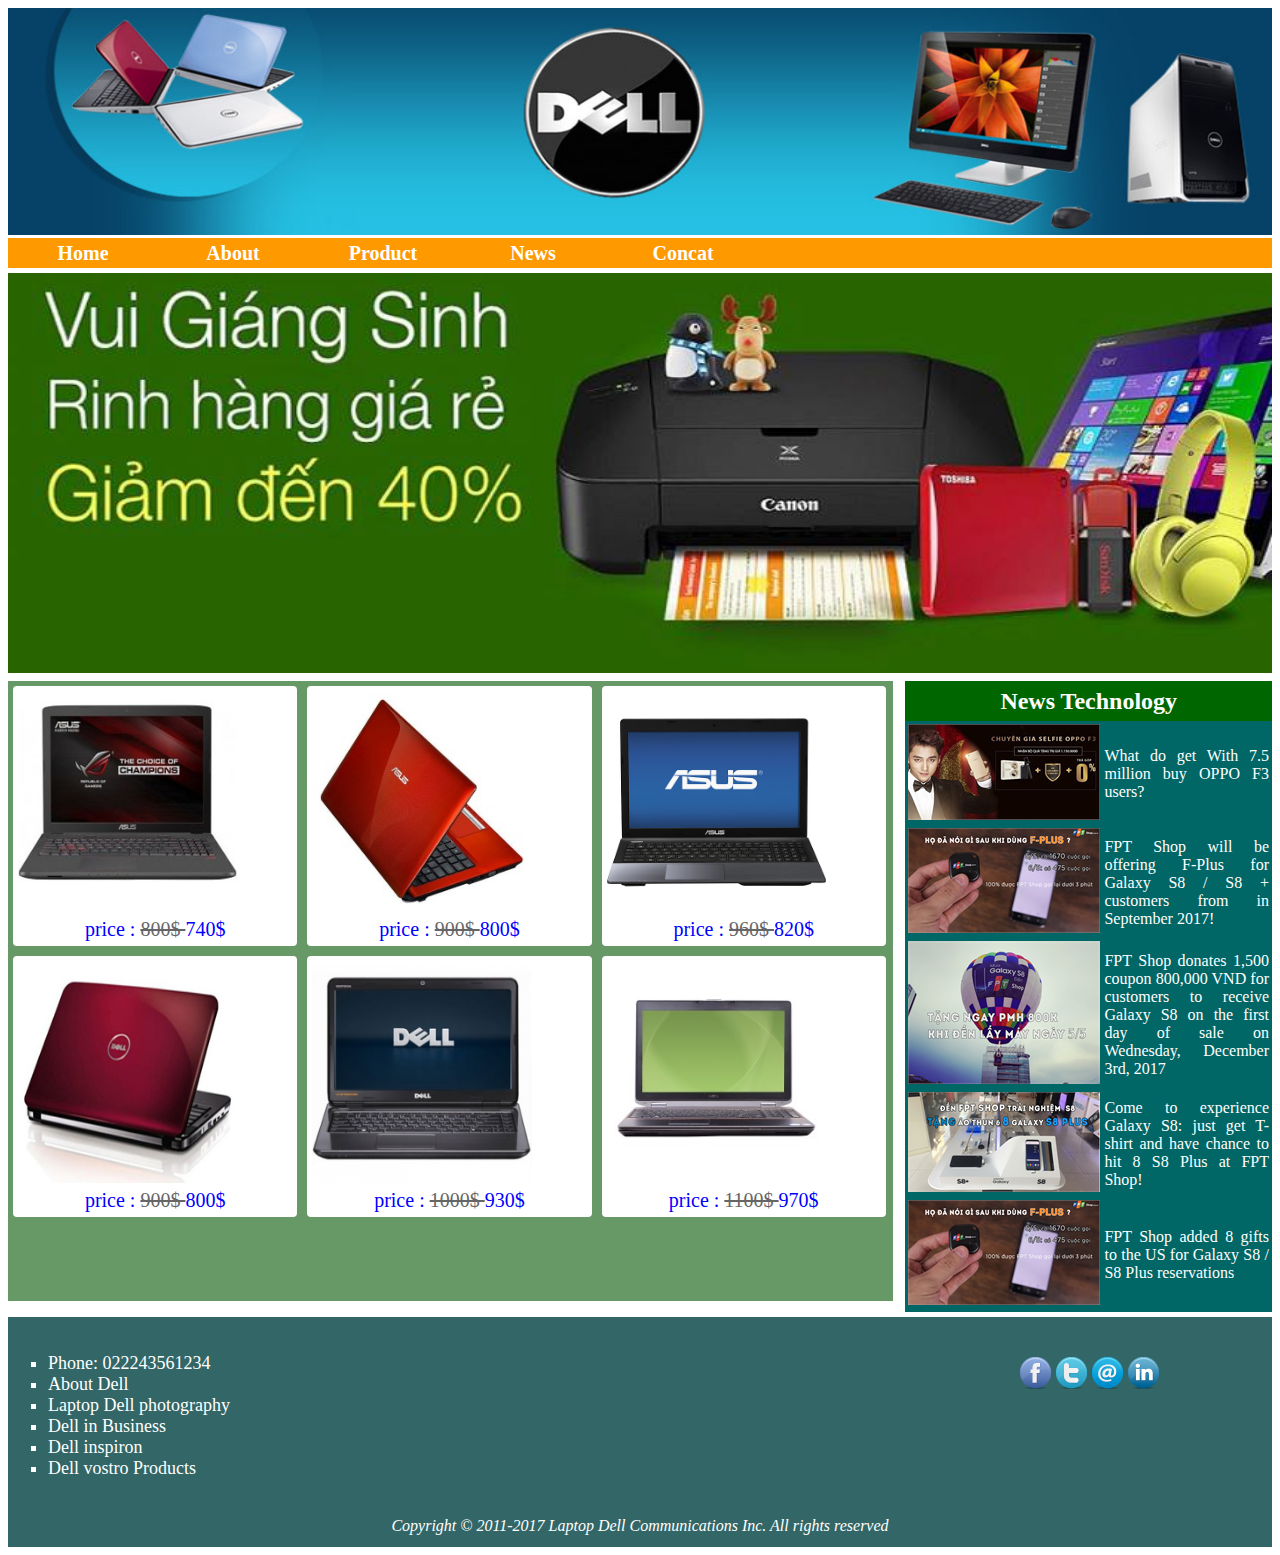
<file: index.html>
<!doctype html>
<html><!-- InstanceBegin template="/Templates/Layout.dwt" codeOutsideHTMLIsLocked="false" -->
<head>
<meta charset="utf-8">
<!-- InstanceBeginEditable name="doctitle" -->
<title>Layout</title>
<!-- InstanceEndEditable -->
<link rel="stylesheet" type="text/css" href="CSS/layout.css">
<link rel="stylesheet" type="text/css" href="CSS/News.css">
<link rel="stylesheet" type="text/css" href="CSS/Concat.css">
<script src="JS/Concat.js"></script>
<script src="JS/Slide.js"></script>
<!-- InstanceBeginEditable name="head" -->
<!-- InstanceEndEditable -->
</head>

<body>
<div class="container">
    <header><img src="Images/banner.jpg"></header>
    <nav>
         <a href="#"> Home </a>
         <a href="#"> About </a>
         <a href="#"> Product </a>
         <a href="News.html"> News </a>
         <a href="Concat.html"> Concat </a>
    </nav>
    <div id="anh">
         <img id="hinhslide" src="Images/slider/1.jpg">
         <div id="previous"><img src="Images/slider/prev.png" onClick="back()"></div>
         <div id="next"><img src="Images/slider/next.png" onClick="next()"></div>
    </div>
<article>
	<!-- InstanceBeginEditable name="nd" -->
    <div class="sp">
       <img src="Images/Asus.jpg" width="250" height="250">
       <p>price : <del> 800$ </del> 740$ </p>
    
    </div>
    <div class="sp">
       <img src="Images/Asus_4.jpg" width="250" height="250">
       <p>price : <del> 900$ </del> 800$ </p>
    
    </div>
    <div class="sp">
       <img src="Images/Asus_3.png" width="250" height="250">
       <p>price : <del> 960$ </del> 820$ </p>
    
    </div>
    <div class="sp">
       <img src="Images/Dell.jpg" width="250" height="250">
       <p>price : <del> 900$ </del> 800$ </p>
    
    </div>
    <div class="sp">
       <img src="Images/Dell_4.jpg" width="250" height="250">
       <p>price : <del> 1000$ </del> 930$ </p>
    
    </div>
    <div class="sp">
       <img src="Images/Dell_1.jpg" width="250" height="250">
       <p>price : <del> 1100$ </del> 970$ </p>
    
    </div>
	<!-- InstanceEndEditable -->
    </article>
    <aside>
        <h2>News Technology</h2>
        <table>
           <tr>
               <td><img src="Images/oppo%20f3.png"></td>
               <td>What do get With 7.5 million buy OPPO F3 users?</td>
           </tr>
           <tr>
               <td><img src="Images/samsung%20s8.png"></td>
               <td>FPT Shop will be offering F-Plus for Galaxy S8 / S8 + customers from in September 2017!</td>
           </tr>
           <tr>
               <td><img src="Images/pmh.png"></td>
               <td>FPT Shop donates 1,500 coupon 800,000 VND for customers to receive Galaxy S8 on the first day of sale on Wednesday, December 3rd, 2017</td>
           </tr>
           <tr>
               <td><img src="Images/aothung.png"></td>
               <td>Come to experience Galaxy S8: just get T-shirt and have chance to hit 8 S8 Plus at FPT Shop!</td>
           </tr>
           <tr>
               <td><img src="Images/samsung%20s8.png"></td>
               <td>FPT Shop added 8 gifts to the US for Galaxy S8 / S8 Plus reservations</td>
           </tr>
        </table>
    </aside>
    <footer>
        <div class="footer_left">
            <ul>
                 <li> Phone: 022243561234</li>
                 <li> About Dell </li>
                 <li> Laptop Dell photography </li>
                 <li> Dell in Business </li>
                 <li> Dell inspiron </li>
                 <li> Dell vostro Products </li>
            </ul>
        </div>
        
        <div class="footer_right">
            <img src="Images/facebook_32.png" width="32" height="32">
            <img src="Images/twitter_32.png" width="32" height="32">
            <img src="Images/email_32.png" width="32" height="32">
            <img src="Images/linkedin_32.png" width="32" height="32">
        </div>
        
        <p> Copyright &copy; 2011-2017 Laptop Dell Communications Inc. All rights reserved</p>
    </footer>     
</div>
</body>
<!-- InstanceEnd --></html>
</file>
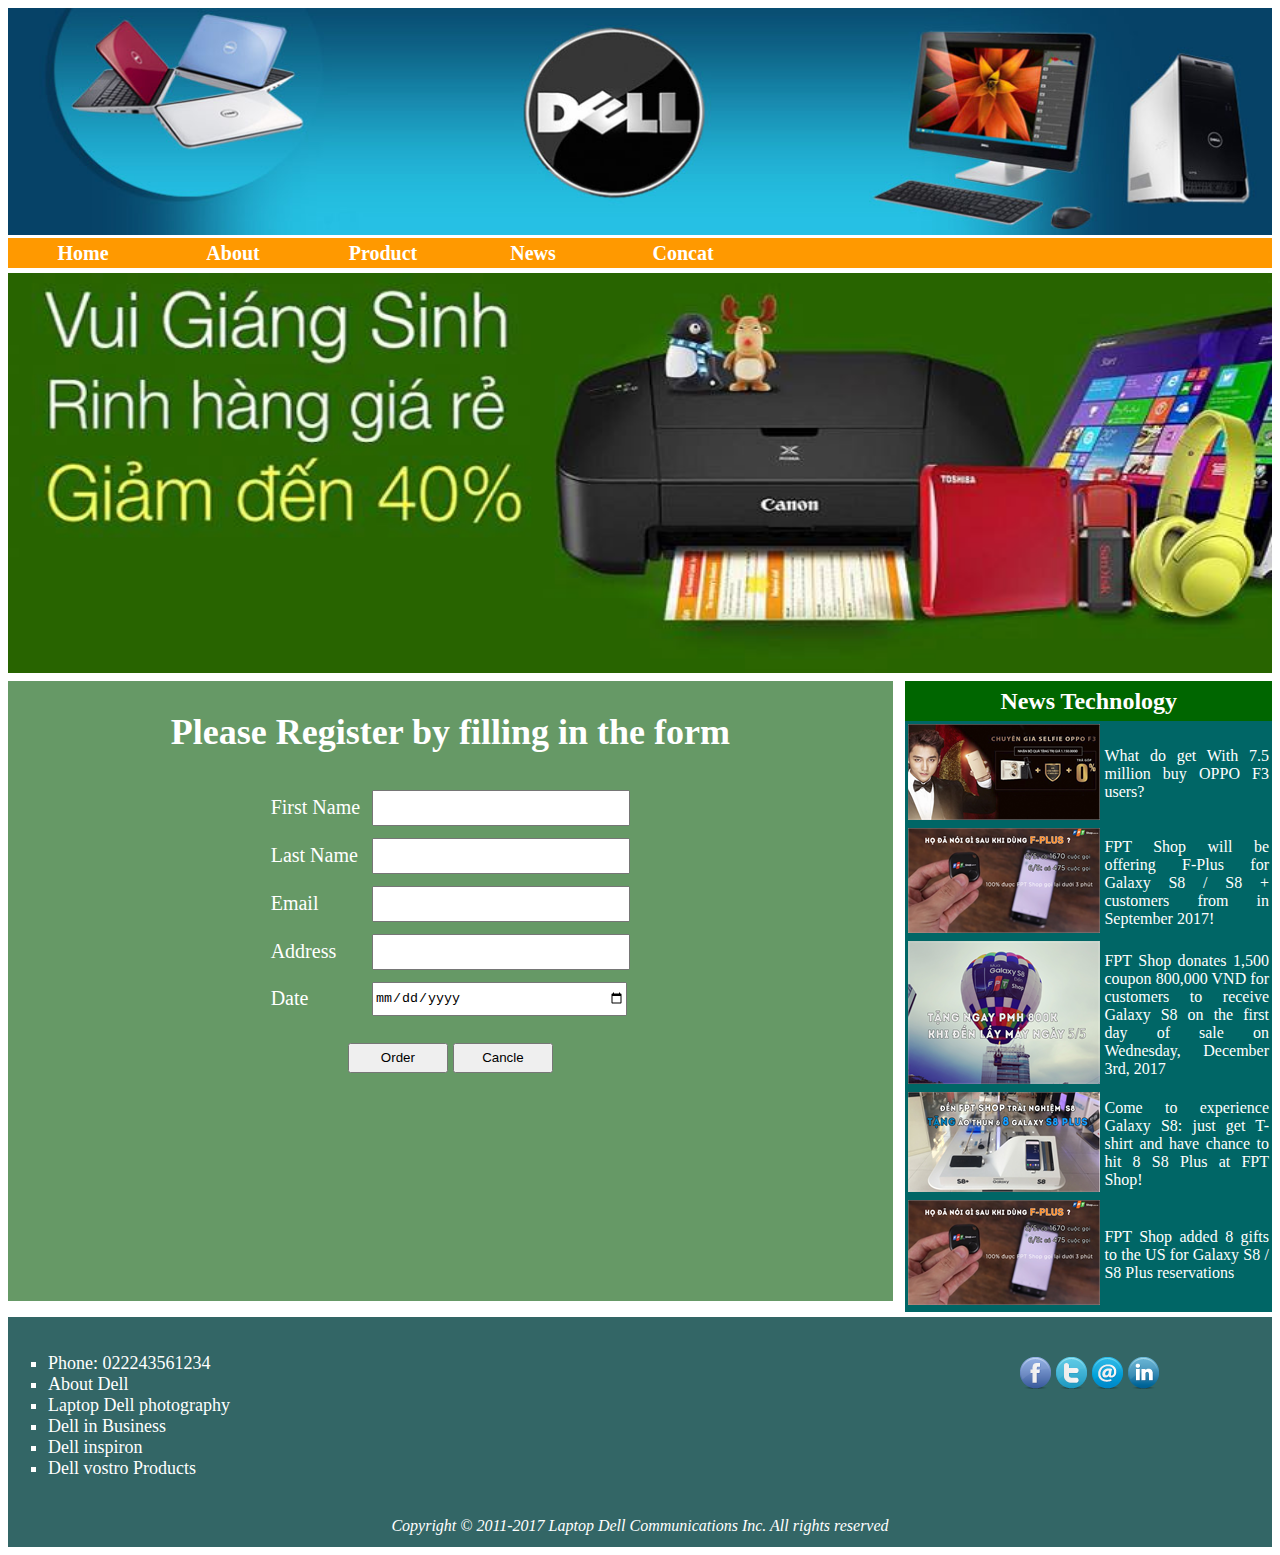
<file: Concat.html>
<!doctype html>
<html><!-- InstanceBegin template="/Templates/Layout.dwt" codeOutsideHTMLIsLocked="false" -->
<head>
<meta charset="utf-8">
<!-- InstanceBeginEditable name="doctitle" -->
<title>Layout</title>
<!-- InstanceEndEditable -->
<link rel="stylesheet" type="text/css" href="CSS/layout.css">
<link rel="stylesheet" type="text/css" href="CSS/News.css">
<link rel="stylesheet" type="text/css" href="CSS/Concat.css">
<script src="JS/Concat.js"></script>
<script src="JS/Slide.js"></script>
<!-- InstanceBeginEditable name="head" -->
<!-- InstanceEndEditable -->
</head>

<body>
<div class="container">
    <header><img src="Images/banner.jpg"></header>
    <nav>
         <a href="#"> Home </a>
         <a href="#"> About </a>
         <a href="#"> Product </a>
         <a href="News.html"> News </a>
         <a href="Concat.html"> Concat </a>
    </nav>
    <div id="anh">
         <img id="hinhslide" src="Images/slider/1.jpg">
         <div id="previous"><img src="Images/slider/prev.png" onClick="back()"></div>
         <div id="next"><img src="Images/slider/next.png" onClick="next()"></div>
    </div>
<article>
	<!-- InstanceBeginEditable name="nd" -->
    <h2> Please Register by filling in the form </h2>
        <center>
        <form action="#" method="post" name="register">
           <table>
              <tr>
                  <td>First Name</td>
                  <td><input id="firstname" type="text" name="firstname"></td>
              </tr>
              <tr>
                  <td>Last Name</td>
                  <td><input id="lastname" type="text" name="lastename"></td>
              </tr>
              <tr>
                  <td>Email</td>
                  <td><input id="email" type="email" name="txtemail"></td>
              </tr>
              <tr>                                         
                  <td>Address</td>
                  <td><input id="address" type="text" name="Address"></td>
              </tr>
              <tr>
                  <td>Date</td>
                  <td><input type="Date" name="date"></td>
              </tr>
              <tr>
                  <td colspan="2" style="text-align:center; padding-top:20px;">
                  <input type="submit" value="Order" class="btn" onClick="return KiemTraThongTin()">
                  <input type="reset" value="Cancle" class="btn">
                  </td>
              </tr>
           </table>
        </form>
        </center>
	<!-- InstanceEndEditable -->
    </article>
    <aside>
        <h2>News Technology</h2>
        <table>
           <tr>
               <td><img src="Images/oppo%20f3.png"></td>
               <td>What do get With 7.5 million buy OPPO F3 users?</td>
           </tr>
           <tr>
               <td><img src="Images/samsung%20s8.png"></td>
               <td>FPT Shop will be offering F-Plus for Galaxy S8 / S8 + customers from in September 2017!</td>
           </tr>
           <tr>
               <td><img src="Images/pmh.png"></td>
               <td>FPT Shop donates 1,500 coupon 800,000 VND for customers to receive Galaxy S8 on the first day of sale on Wednesday, December 3rd, 2017</td>
           </tr>
           <tr>
               <td><img src="Images/aothung.png"></td>
               <td>Come to experience Galaxy S8: just get T-shirt and have chance to hit 8 S8 Plus at FPT Shop!</td>
           </tr>
           <tr>
               <td><img src="Images/samsung%20s8.png"></td>
               <td>FPT Shop added 8 gifts to the US for Galaxy S8 / S8 Plus reservations</td>
           </tr>
        </table>
    </aside>
    <footer>
        <div class="footer_left">
            <ul>
                 <li> Phone: 022243561234</li>
                 <li> About Dell </li>
                 <li> Laptop Dell photography </li>
                 <li> Dell in Business </li>
                 <li> Dell inspiron </li>
                 <li> Dell vostro Products </li>
            </ul>
        </div>
        
        <div class="footer_right">
            <img src="Images/facebook_32.png" width="32" height="32">
            <img src="Images/twitter_32.png" width="32" height="32">
            <img src="Images/email_32.png" width="32" height="32">
            <img src="Images/linkedin_32.png" width="32" height="32">
        </div>
        
        <p> Copyright &copy; 2011-2017 Laptop Dell Communications Inc. All rights reserved</p>
    </footer>     
</div>
</body>
<!-- InstanceEnd --></html>
</file>
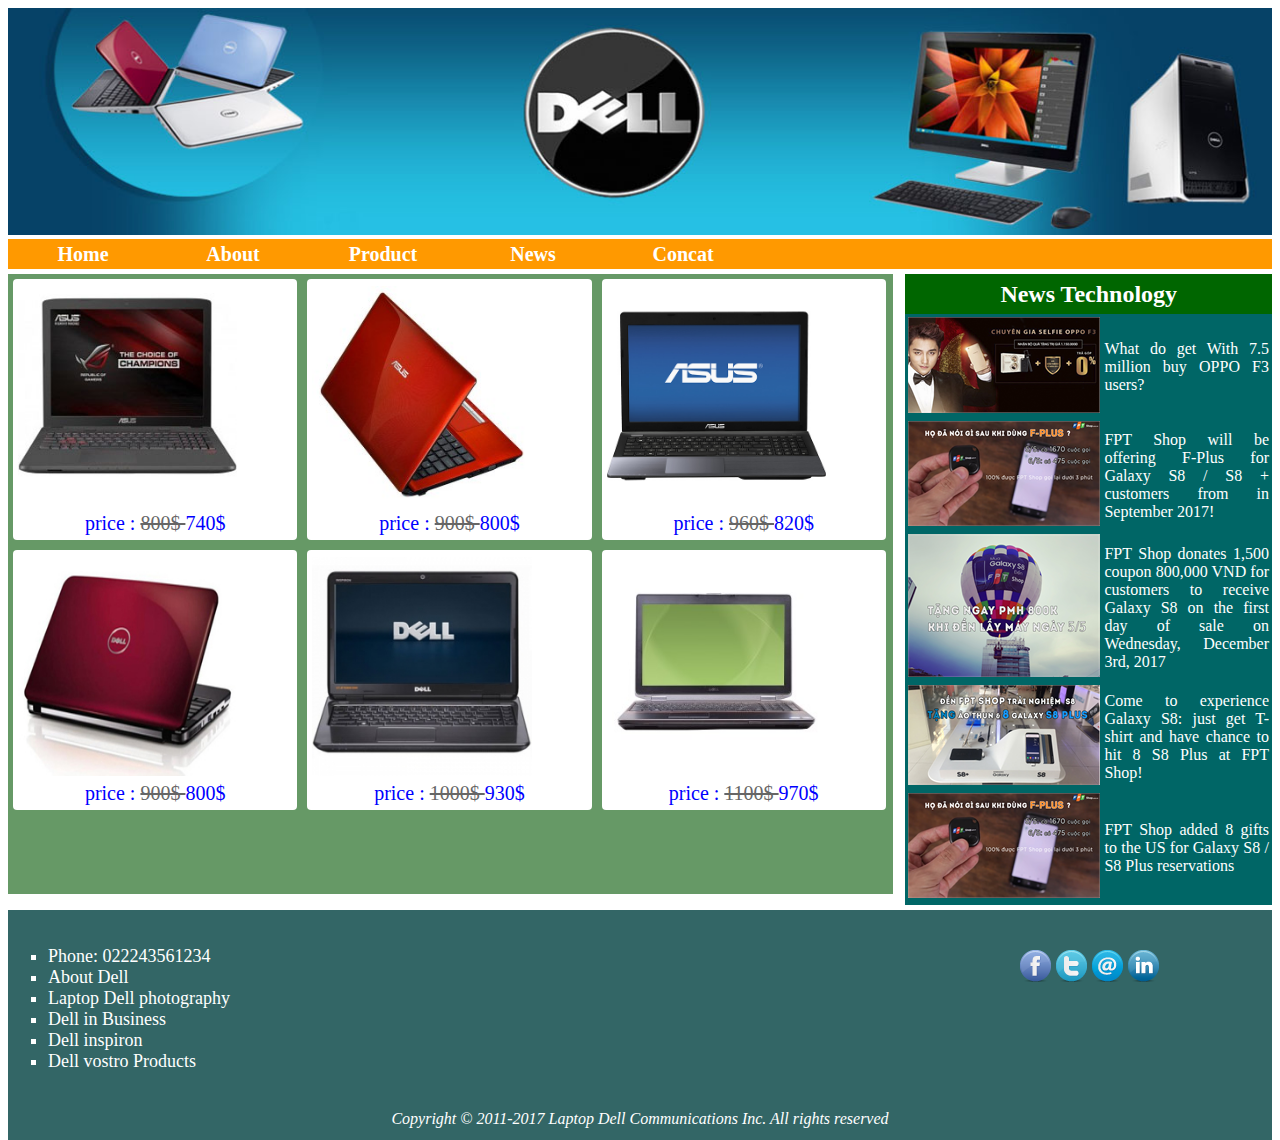
<file: Layout.html>
<!doctype html>
<html>
<head>
<meta charset="utf-8">
<title>Layout</title>
<link rel="stylesheet" type="text/css" href="CSS/layout.css">
</head>

<body>
<div class="container">
    <header><img src="Images/banner.jpg"</header>
    <nav>
         <a href="#"> Home </a>
         <a href="#"> About </a>
         <a href="#"> Product </a>
         <a href="News.html"> News </a>
         <a href="Concat.html"> Concat </a>
    </nav>
    <article>
    <div class="sp">
       <img src="Images/Asus.jpg" width="250" height="250">
       <p>price : <del> 800$ </del> 740$ </p>
    
    </div>
    <div class="sp">
       <img src="Images/Asus_4.jpg" width="250" height="250">
       <p>price : <del> 900$ </del> 800$ </p>
    
    </div>
    <div class="sp">
       <img src="Images/Asus_3.png" width="250" height="250">
       <p>price : <del> 960$ </del> 820$ </p>
    
    </div>
    <div class="sp">
       <img src="Images/Dell.jpg" width="250" height="250">
       <p>price : <del> 900$ </del> 800$ </p>
    
    </div>
    <div class="sp">
       <img src="Images/Dell_4.jpg" width="250" height="250">
       <p>price : <del> 1000$ </del> 930$ </p>
    
    </div>
    <div class="sp">
       <img src="Images/Dell_1.jpg" width="250" height="250">
       <p>price : <del> 1100$ </del> 970$ </p>
    
    </div>
    
    </article>
    <aside>
        <h2>News Technology</h2>
        <table>
           <tr>
               <td><img src="Images/oppo f3.png"></td>
               <td>What do get With 7.5 million buy OPPO F3 users?</td>
           </tr>
           <tr>
               <td><img src="Images/samsung s8.png"></td>
               <td>FPT Shop will be offering F-Plus for Galaxy S8 / S8 + customers from in September 2017!</td>
           </tr>
           <tr>
               <td><img src="Images/pmh.png"></td>
               <td>FPT Shop donates 1,500 coupon 800,000 VND for customers to receive Galaxy S8 on the first day of sale on Wednesday, December 3rd, 2017</td>
           </tr>
           <tr>
               <td><img src="Images/aothung.png"></td>
               <td>Come to experience Galaxy S8: just get T-shirt and have chance to hit 8 S8 Plus at FPT Shop!</td>
           </tr>
           <tr>
               <td><img src="Images/samsung s8.png"></td>
               <td>FPT Shop added 8 gifts to the US for Galaxy S8 / S8 Plus reservations</td>
           </tr>
        </table>
    </aside>
    <footer>
        <div class="footer_left">
            <ul>
                 <li> Phone: 022243561234</li>
                 <li> About Dell </li>
                 <li> Laptop Dell photography </li>
                 <li> Dell in Business </li>
                 <li> Dell inspiron </li>
                 <li> Dell vostro Products </li>
            </ul>
        </div>
        
        <div class="footer_right">
            <img src="Images/facebook_32.png" width="32" height="32">
            <img src="Images/twitter_32.png" width="32" height="32">
            <img src="Images/email_32.png" width="32" height="32">
            <img src="Images/linkedin_32.png" width="32" height="32">
        </div>
        
        <p> Copyright &copy; 2011-2017 Laptop Dell Communications Inc. All rights reserved</p>
    </footer>     
</div>
</body>
</html>
</file>
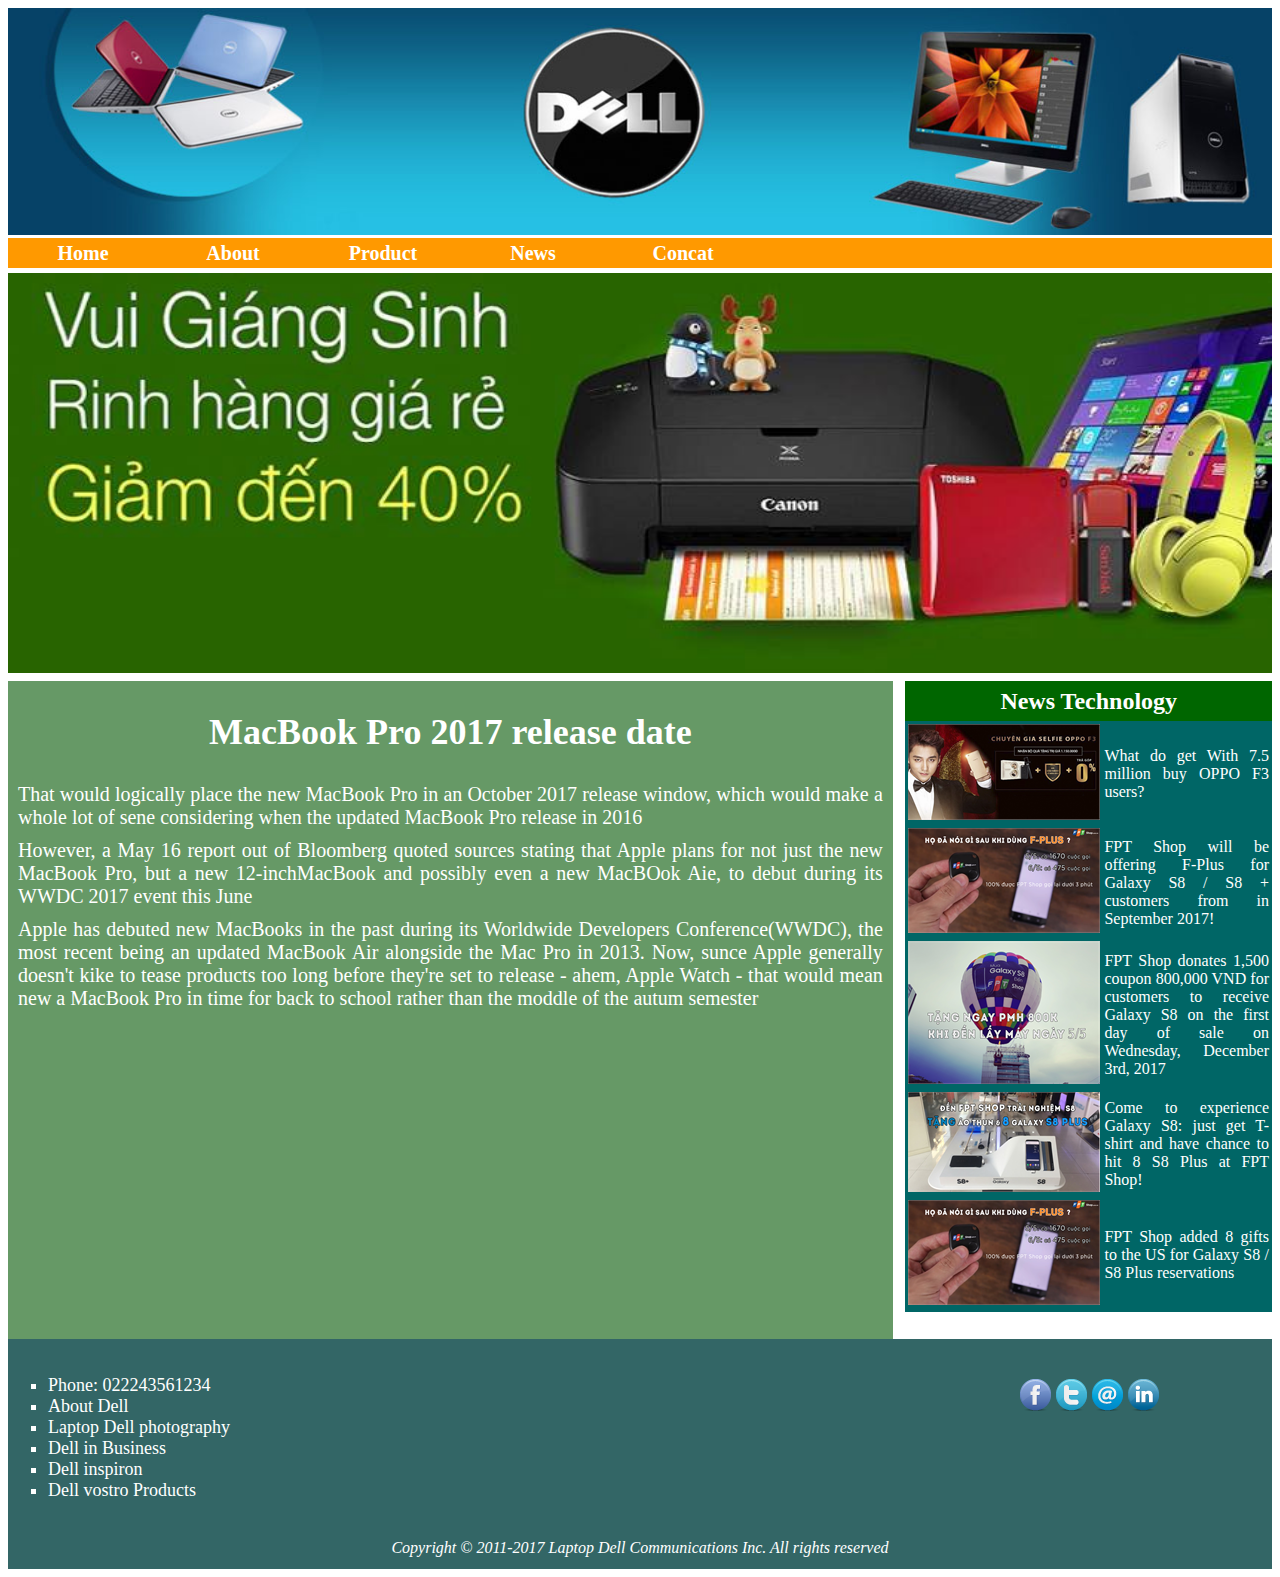
<file: News.html>
<!doctype html>
<html><!-- InstanceBegin template="/Templates/Layout.dwt" codeOutsideHTMLIsLocked="false" -->
<head>
<meta charset="utf-8">
<!-- InstanceBeginEditable name="doctitle" -->
<title>Layout</title>
<!-- InstanceEndEditable -->
<link rel="stylesheet" type="text/css" href="CSS/layout.css">
<link rel="stylesheet" type="text/css" href="CSS/News.css">
<link rel="stylesheet" type="text/css" href="CSS/Concat.css">
<script src="JS/Concat.js"></script>
<script src="JS/Slide.js"></script>
<!-- InstanceBeginEditable name="head" -->
<!-- InstanceEndEditable -->
</head>

<body>
<div class="container">
    <header><img src="Images/banner.jpg"></header>
    <nav>
         <a href="#"> Home </a>
         <a href="#"> About </a>
         <a href="#"> Product </a>
         <a href="News.html"> News </a>
         <a href="Concat.html"> Concat </a>
    </nav>
    <div id="anh">
         <img id="hinhslide" src="Images/slider/1.jpg">
         <div id="previous"><img src="Images/slider/prev.png" onClick="back()"></div>
         <div id="next"><img src="Images/slider/next.png" onClick="next()"></div>
    </div>
<article>
	<!-- InstanceBeginEditable name="nd" -->
      <h2> MacBook Pro 2017 release date </h2>   
      
      <p>That would logically place the new MacBook Pro in an October 2017 release window, which would make a whole lot of sene considering when the updated MacBook Pro release in 2016</p>
      <p>However, a May 16 report out of Bloomberg quoted sources stating that Apple plans for not just the new MacBook Pro, but a new 12-inchMacBook and possibly even a new MacBOok Aie, to debut during its WWDC 2017 event this June</p>
      
      <p>Apple has debuted new MacBooks in the past during its Worldwide Developers Conference(WWDC), the most recent being an updated MacBook Air alongside the Mac Pro in 2013. Now, sunce Apple generally doesn't kike to tease products too long before they're set to release - ahem, Apple Watch - that would mean new a MacBook Pro in time for back to school rather than the moddle of the autum semester</p>
      
      <center>
      <iframe width="560" height="315" src="https://www.youtube.com/embed/9tobL8U7dQo" frameborder="0" allowfullscreen></iframe>
      </center>
	<!-- InstanceEndEditable -->
    </article>
    <aside>
        <h2>News Technology</h2>
        <table>
           <tr>
               <td><img src="Images/oppo%20f3.png"></td>
               <td>What do get With 7.5 million buy OPPO F3 users?</td>
           </tr>
           <tr>
               <td><img src="Images/samsung%20s8.png"></td>
               <td>FPT Shop will be offering F-Plus for Galaxy S8 / S8 + customers from in September 2017!</td>
           </tr>
           <tr>
               <td><img src="Images/pmh.png"></td>
               <td>FPT Shop donates 1,500 coupon 800,000 VND for customers to receive Galaxy S8 on the first day of sale on Wednesday, December 3rd, 2017</td>
           </tr>
           <tr>
               <td><img src="Images/aothung.png"></td>
               <td>Come to experience Galaxy S8: just get T-shirt and have chance to hit 8 S8 Plus at FPT Shop!</td>
           </tr>
           <tr>
               <td><img src="Images/samsung%20s8.png"></td>
               <td>FPT Shop added 8 gifts to the US for Galaxy S8 / S8 Plus reservations</td>
           </tr>
        </table>
    </aside>
    <footer>
        <div class="footer_left">
            <ul>
                 <li> Phone: 022243561234</li>
                 <li> About Dell </li>
                 <li> Laptop Dell photography </li>
                 <li> Dell in Business </li>
                 <li> Dell inspiron </li>
                 <li> Dell vostro Products </li>
            </ul>
        </div>
        
        <div class="footer_right">
            <img src="Images/facebook_32.png" width="32" height="32">
            <img src="Images/twitter_32.png" width="32" height="32">
            <img src="Images/email_32.png" width="32" height="32">
            <img src="Images/linkedin_32.png" width="32" height="32">
        </div>
        
        <p> Copyright &copy; 2011-2017 Laptop Dell Communications Inc. All rights reserved</p>
    </footer>     
</div>
</body>
<!-- InstanceEnd --></html>
</file>
<file: CSS/layout.css>
@charset "utf-8";
/* CSS Document */
.container{
	max-width:1280px;
	height:auto;
	margin:0 auto;
}
header{
	width:100%;
	max-height:230px;
	min-height:100px;
}
header>img{
	width:100%;
	height:100%;
}
nav{
	width:100%;
	height:30px;
	background-color:#F90;
	margin-bottom:5px;
}
nav a{
	color:#FFF;
	font-weight:bold;
	font-size:20px;
	text-decoration:none;
	width:150px;
	height:30px;
	text-align:center;
	float:left;
	line-height:30px;
}
nav a:hover{
	color:#F36;
	background-color:#FFC;
}
#anh{
	width:100%;
	height:400px;
	position:relative;
	margin-left:auto;
	margin-right:auto;
	margin-bottom:8px;
}
#anh #hinhslide{
	width:100%;
	height:400px;
}
#anh #previous{
	position:absolute;
	top: 180px;
	left: 3px;
	width:28px;
	height:44px;
	display:none;
}
#anh #next{
	position:absolute;
	top:180px;
	right:3px;
	width:28px;
	height:44px;
	display:none;
}
#anh:hover #previous{
	display:block;
	opacity:0.6;
}
#anh:hover #next{
	display:block;
	opacity:0.6;
}
article{
	width:70%;
	min-height:620px;
	background-color:#696;
	color:#FFF;
	float:left;
	margin-bottom:5x;
}
aside{
	width:29%;
	min-height:620px;
	float:right;
	background-color:#066;
	color:#FFF;
	margin-bottom:5px;
}
aside h2{
	color:#FFF;
	background-color:#060;
	height:40px;
	margin:0px;
	text-align:center;
	line-height:40px;
}
aside table td{
	text-align:justify;
}
.sp{
	width:31%;
	height:45%;
	float:left;
	margin:5px;
	padding:5px;
	background-color:#FFF;
	border-radius:4px;
}
.sp>img{
	width:80%;
	height:80%;
	margin:2px auto;
}
.sp p{
	color:#00F;
	text-align:center;
	margin:0px;
	font-size:20px;
	width:100%;
}
.sp p del{
	color:#666;
}
footer{
	width:100%;
	height:230px;
	background-color:#366;
	color:#FFF;
	clear:both;
}
footer .footer_left{
	width:40%;
	height:200px;
	float:left;
}
footer .footer_right{
	width:20%;
	height:100px;
	float:right;
	margin-top:40px;
}
ul{
	list-style-type:square;
	padding-top:20px;
}
ul li{
	font-size:18px;
}
footer p{
	text-align:center;
	font-style:italic;
	clear:both;
}
</file>
<file: CSS/News.css>
@charset "utf-8";
/* CSS Document */
article h2{
	text-align:center;
	font-size:24px;
}
article p{
	text-align:justify;
	margin:10px;
	font-size:20px;
}
</file>
<file: CSS/Concat.css>
@charset "utf-8";
/* CSS Document */
article h2{
	text-align:center;
	font-size:36px;
}
article table td{
	padding:5px;
	font-size:20px;
}
article input{
	width:250px;
	height:30px;
}
article .btn{
	width:100px;
}
</file>
